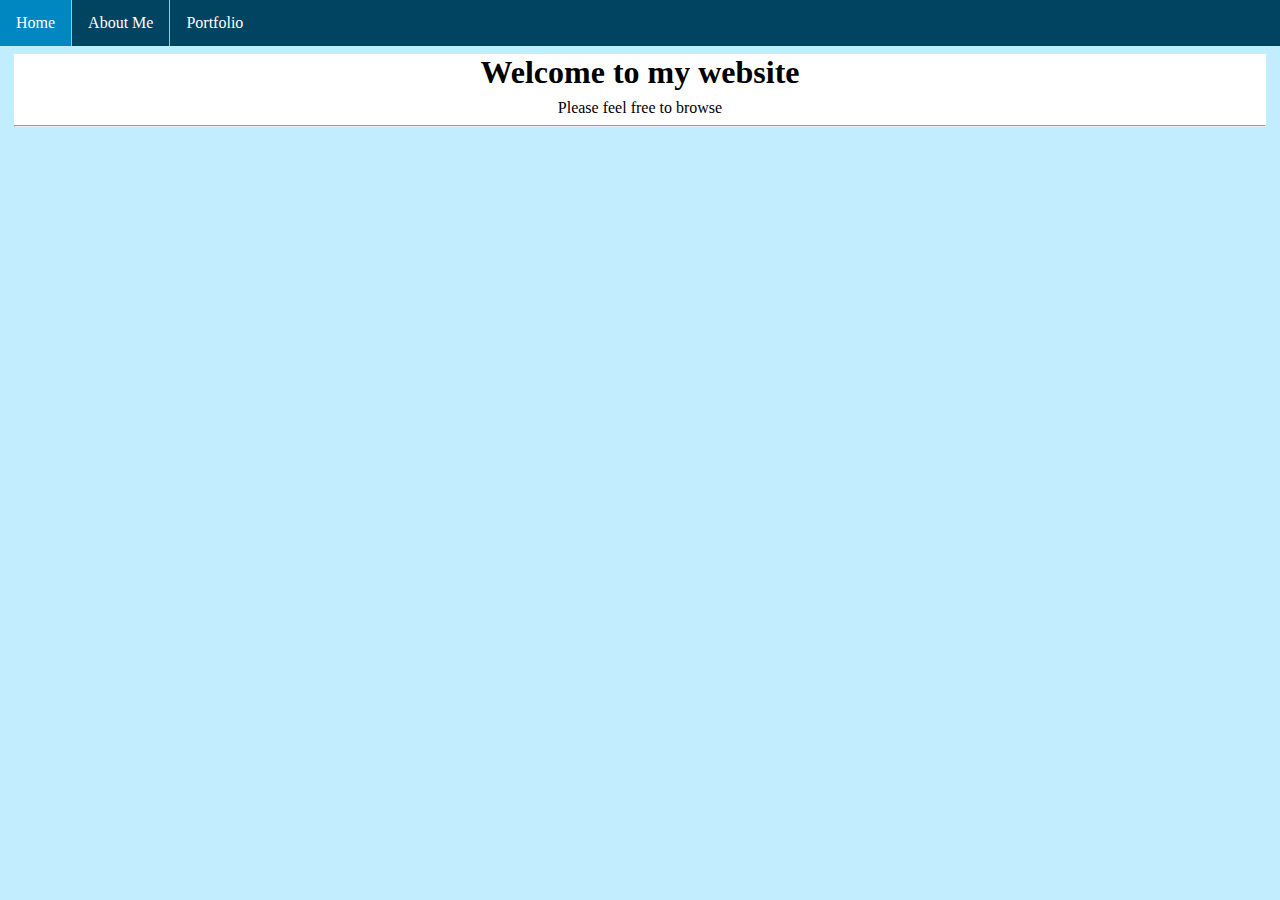
<file: index.html>
<!DOCTYPE html>
<html>
	<head>
		<title>Maleah's Website: Home</title>
		<link rel='stylesheet' href='styles.css'/>
	</head>
	<body>

		<ul>
			<li><a class='active' href='index.html'>Home</a></li>
			<li><a href='about-me.html'>About Me</a></li>
			<li><a href='portfolio.html'>Portfolio</a></li>
		</ul>
		<div class='textbody'>
		
		<h1>Welcome to my website</h1>
		<p>Please feel free to browse</p>

		<hr/>

		</div>

	
	</body>
</html>
</file>
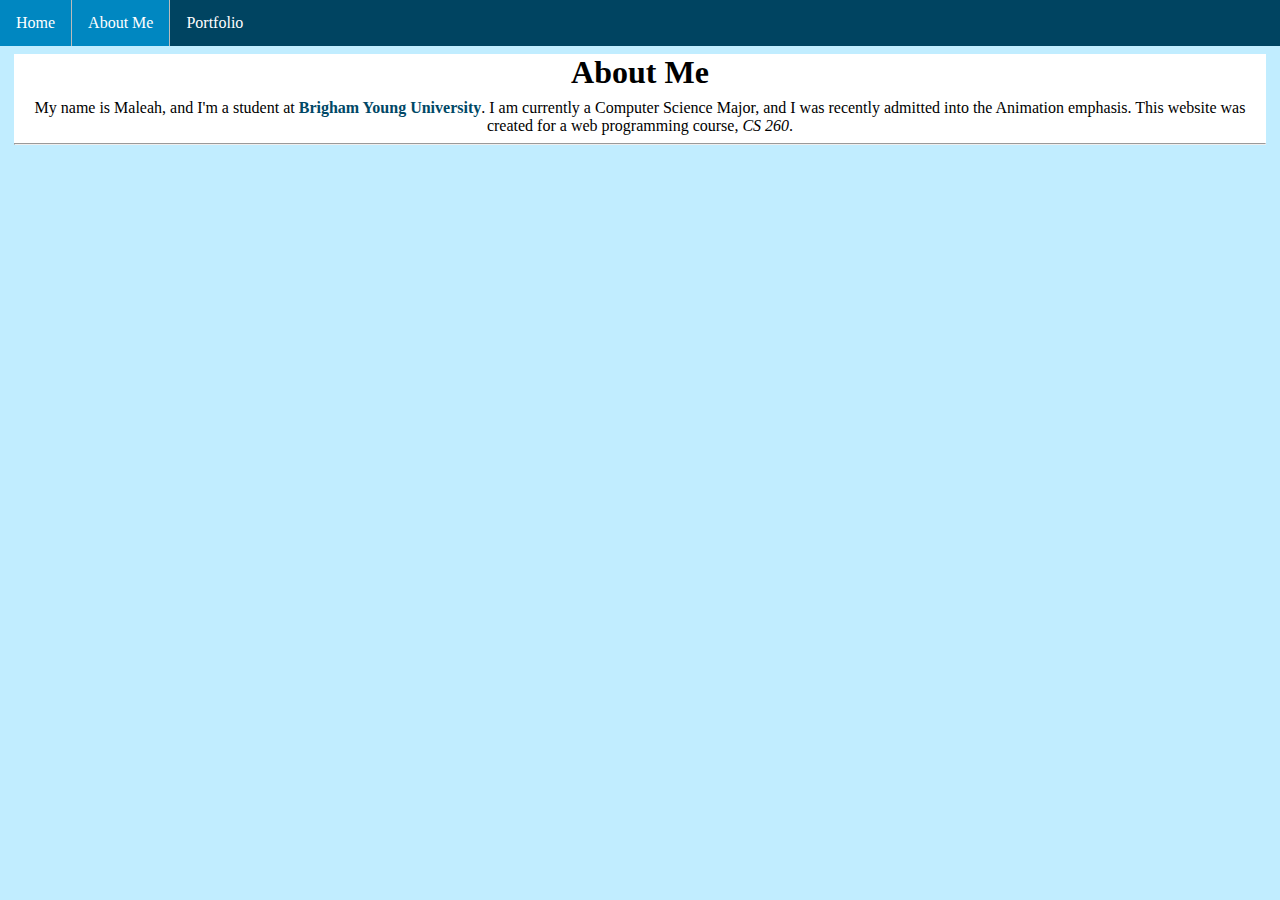
<file: about-me.html>
<!DOCTYPE html>
<html>
	<head>
		<title>Maleah's Website: About Me</title>
		<link rel='stylesheet' href='styles.css' />
	</head>
	<body>
		<ul>
			<li><a href='index.html'>Home</a></li>
			<li><a class='active' href='about-me.html'>About Me</a></li>
			<li><a href='portfolio.html'>Portfolio</a></li>
		</ul>
		
		<div class='textbody'>

		<h1>About Me</h1>
	

		<p>My name is Maleah, and I'm a student at <strong>Brigham Young University</strong>.  I am currently a Computer Science Major, and I was recently admitted 
			into the Animation emphasis.  This website was created for a web programming course, <em>CS 260</em>.</p>
		
		<hr/>
		</div>

	</body>
</html>
</file>
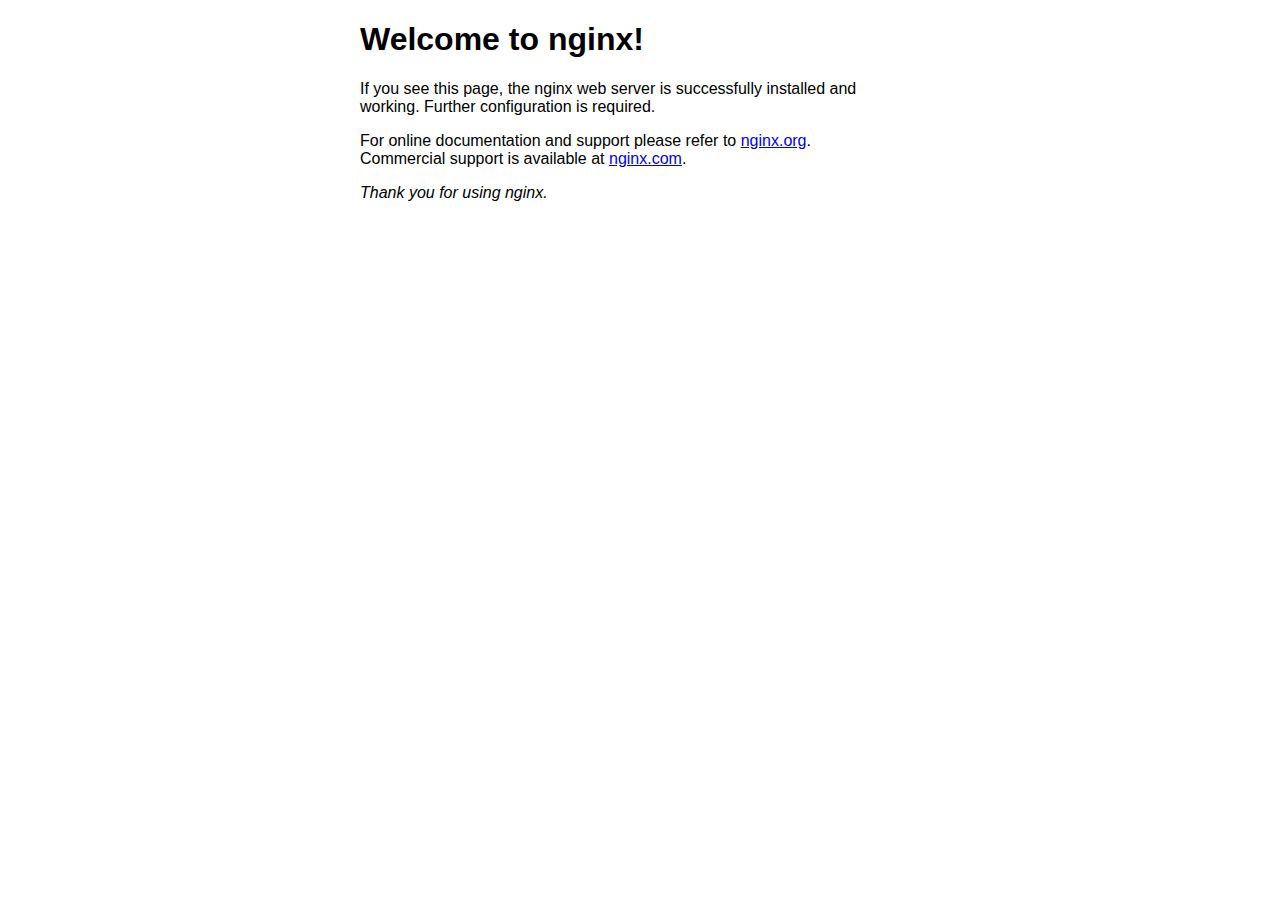
<file: index.nginx-debian.html>
<!DOCTYPE html>
<html>
<head>
<title>Welcome to nginx!</title>
<style>
    body {
        width: 35em;
        margin: 0 auto;
        font-family: Tahoma, Verdana, Arial, sans-serif;
    }
</style>
</head>
<body>
<h1>Welcome to nginx!</h1>
<p>If you see this page, the nginx web server is successfully installed and
working. Further configuration is required.</p>

<p>For online documentation and support please refer to
<a href="http://nginx.org/">nginx.org</a>.<br/>
Commercial support is available at
<a href="http://nginx.com/">nginx.com</a>.</p>

<p><em>Thank you for using nginx.</em></p>
</body>
</html>
</file>
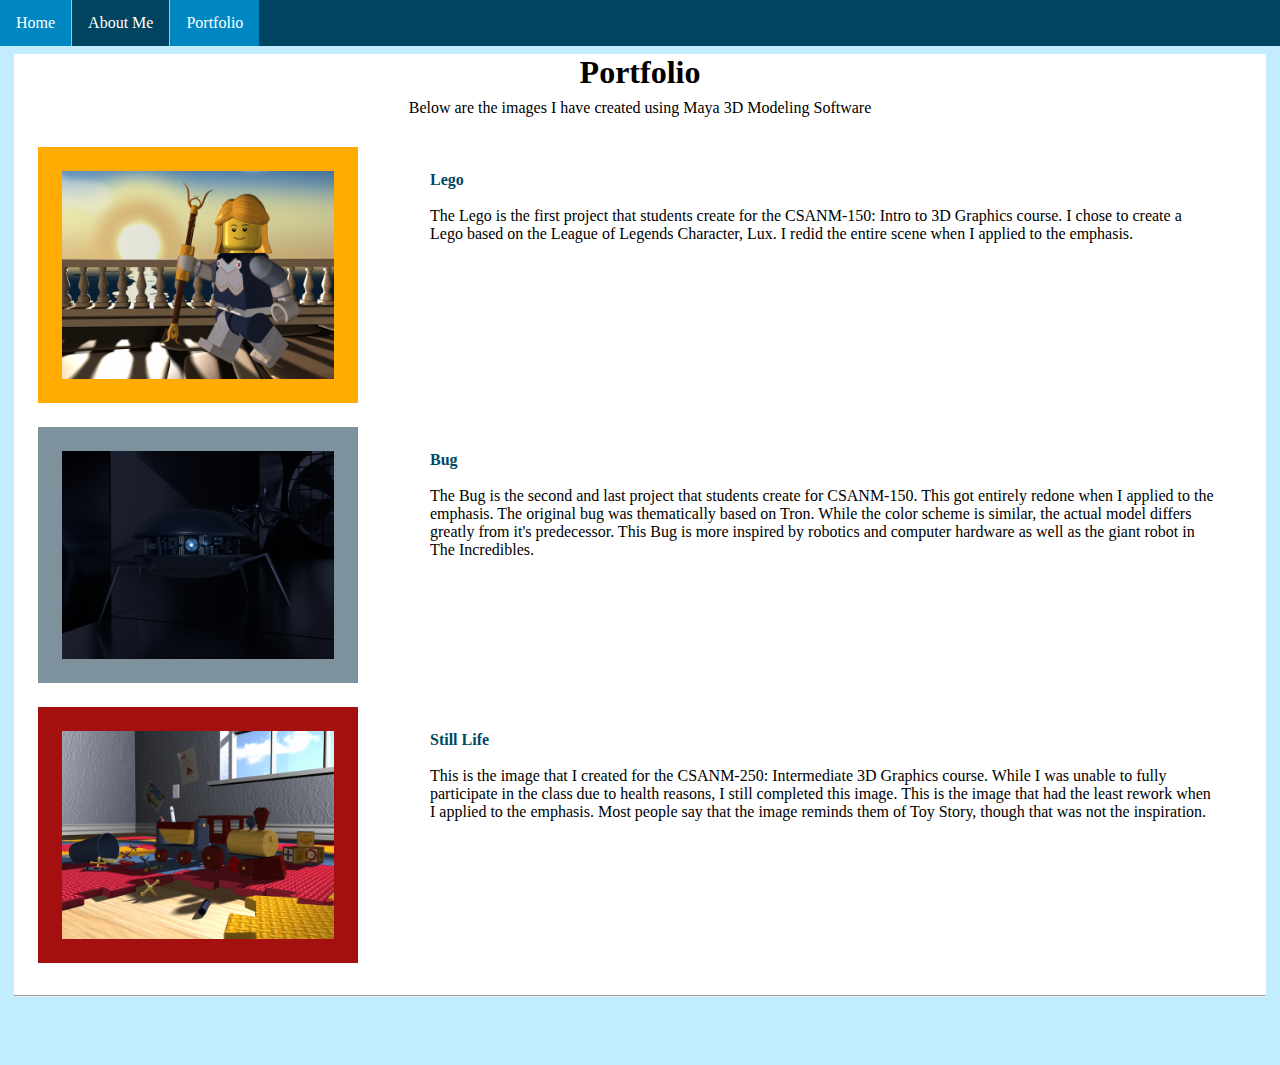
<file: portfolio.html>
<!DOCTYPE html>
<html>
	<head>
		<title>Maleah's Website: Portfolio</title>
		<link rel='stylesheet' href='styles.css' />
	</head>
	<body>
		<ul>
			<li><a href='index.html'>Home</a></li>
			<li><a href='about-me.html'>About Me</a></li>
			<li><a class='active' href='portfolio.html'>Portfolio</a></li>
		</ul>
		<div class='textbody'>
			<h1>Portfolio</h1>
			<p>Below are the images I have created using Maya 3D Modeling Software</br><br/></p>
			<div class='main'>	
				<div class='portfolio-container'>
					<img id='lego' src='Maleah_Guinto_Lux_Lego.jpg' width='320' height='256' alt='Lux Lego'/>
		
					<img id='bug' src='Maleah_Guinto_Bug.jpg' width='320' height='256' alt='Bug'/>
		
					<img id='still-life' src='Maleah_Guinto_Train_Still_Life.jpg' width='320' height='256' alt='Train Still Life'/>
			
				</div>
				<div class='portfolio-container'>
					<div class='portfolio-text-item'>
						<p><strong>Lego</strong><br/><br/></p>
						<p>The Lego is the first project that students create for the CSANM-150: Intro to 3D Graphics course.  I chose to create a Lego based on the League of Legends Character, Lux.  I redid the entire scene when I applied to the emphasis.</p> 
					</div>
					<div class='portfolio-text-item'>
						<p><strong>Bug</strong><br/><br/></p>
						<p>The Bug is the second and last project that students create for CSANM-150. This got entirely redone when I applied to the emphasis.  The original bug was thematically based on Tron.  While the color scheme is similar, the actual model differs greatly from it's predecessor.  This Bug is more inspired by robotics and computer hardware as well as the giant robot in The Incredibles. </p> 
					</div>
					<div class='portfolio-text-item'>
						<p><strong>Still Life</strong><br/><br/></p>
						<p>This is the image that I created for the CSANM-250: Intermediate 3D Graphics course.  While I was unable to fully participate in the class due to health reasons, I still completed this image.  This is the image that had the least rework when I applied to the emphasis.  Most people say that the image reminds them of Toy Story, though that was not the inspiration.</p> 
					</div>
				</div>
			</div>
			<hr/>
		</div>

	</body>
</html>
</file>
<file: styles.css>
* {
	margin: 0;
	padding: 0;
	box-sizing: border-box;
}

ul {
	display: block;
	list-style-type: none;
	margin: 0;
	padding: 0;
	overflow: hidden;
	background-color: #004461;
	position: fixed;
	top: 0;
	width: 100%;
}

li {
	float: left;
	border-right: 1px solid #bbb;
}

a {
	display: block;
}

li:last-child {
	border-right: none;
}

li a {
	display: block;
	color: white;
	text-align: center;
	text-decoration: none;
}

li a:hover {
	background-color: #0087C1;
}

.active {
	background-color: #0087C1;
}

body {
	background-color: #C1EDFF;
}

strong {
	color: #004866;
}

.textbody {
	text-align: center;
	background-color: #FFFFFF;
}

.main {
	display: flex;
	justify-content: flex-start;
}

.portfolio-container {
	display: flex;
	flex-direction: column;
	justify-content: flex-start;
}

/* Mobile Styles */
@media only screen and (max-width: 400px) {
	
}

/* Tablet Styles */
@media only screen and (min-width: 401px) and (max-width: 960px) {
	a {
		padding: 4px;
	}

	p {
		font-size: 12px;
	}

	li a {
		padding: 7px 8px;
	}

	h1 {
		font-size: 24px;
		padding-bottom: 4px;
	}

	body {
		padding-bottom: 7px;
	}

	hr {
		margin: 4px 0px;
	}

	br {
		display: block;
		margin: 0px 0;
	}

	.textbody{
		margin: 54px 7px;
	}

	.portfolio-text-item {
		margin: 6px 12px;
		height: 128px;
		padding: 0px;
		text-align: left;
	}

	#lego {	
		padding: 12px;
		margin: 6px 12px;
		background-color: #FFAB00;
	}

	#bug {
		padding: 12px;
		margin: 6px 12px;
		background-color: #7D929C;
	}	

	#still-life {
		padding: 12px;
		margin: 6px 12px 12px 12px;
		background-color: #A41010;
	}

	img {
		height: 128px;
		width: 160px;
	}
}

/* Desktop Styles */
@media only screen and (min-width: 961px) {
	a {
		padding: 8px;
	}

	li a {
		padding: 14px 16px;
	}

	h1 {
		padding-bottom: 8px;
	}

	body {
		padding-bottom: 14px;
	}
	hr {
		margin: 8px 0px;
	}

	.textbody{
		margin: 54px 14px;
	}

	.portfolio-text-item {
		margin: 12px 24px;
		height: 256px;
		padding: 24px;
		text-align: left;
	}

	#lego {	
		padding: 24px;
		margin: 12px 24px;
		background-color: #FFAB00;
	}

	#bug {
		padding: 24px;
		margin: 12px 24px;
		background-color: #7D929C;
	}	

	#still-life {
		height: 256px;
		width: 320px;
		padding: 24px;
		margin: 12px 24px 24px 24px;
		background-color: #A41010;
	}

	img {
		height: 256px;
		width: 320px;
	}
}
</file>
